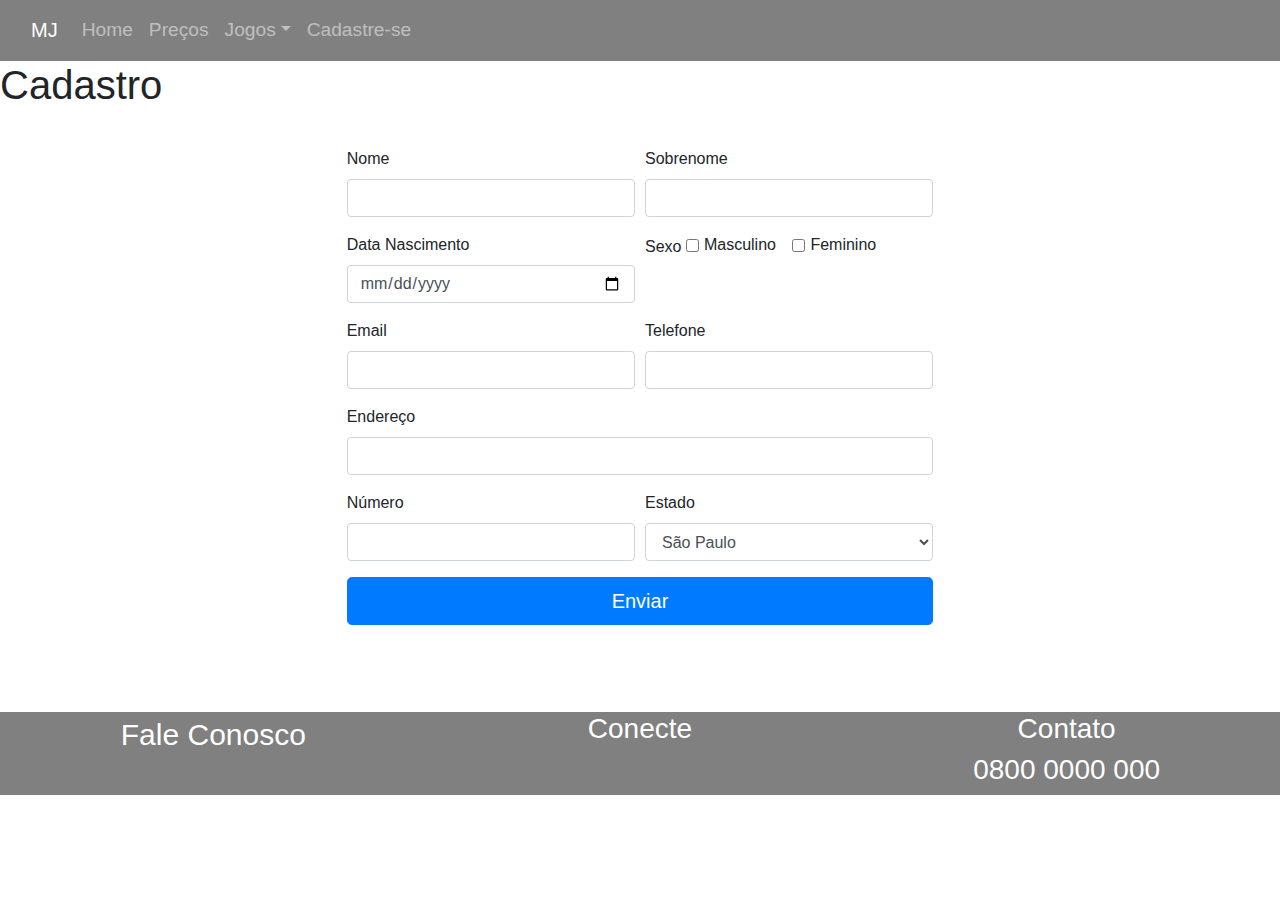
<file: cadastre.html>
<!DOCTYPE html>
<html lang="en">

<head>
    <title>Cadastro</title>
    <meta charset="utf-8">
    <meta name="viewport" content="width=device-width, initial-scale=1">
    <link rel="stylesheet" href="indexstyle.css">
    <link rel="stylesheet" href="https://stackpath.bootstrapcdn.com/bootstrap/4.4.1/css/bootstrap.min.css">
    <script src="https://code.jquery.com/jquery-3.4.1.slim.min.js"></script>
    <script src="https://cdn.jsdelivr.net/npm/popper.js@1.16.0/dist/umd/popper.min.js"></script>
    <script src="https://stackpath.bootstrapcdn.com/bootstrap/4.4.1/js/bootstrap.min.js"></script>
    <script>

function valida_email(){
var usuario = document.getElementById("email").value.substring(0, document.getElementById("email").value.indexOf("@"));
var dominio = document.getElementById("email").value.substring(document.getElementById("email").value.indexOf("@")+ 1, document.getElementById("email").value.length);
if ((usuario.length >=1) &&
    (dominio.length >=3) && 
    (usuario.search("@")==-1) && 
    (dominio.search("@")==-1) &&
    (usuario.search(" ")==-1) && 
    (dominio.search(" ")==-1) &&
    (dominio.search(".")!=-1) &&      
    (dominio.indexOf(".") >=1)&& 
    (dominio.lastIndexOf(".") < dominio.length - 1)) {
alert("Email está válido");
}
else{
alert("E-mail está inválido");
document.getElementById('email').value = "";
}
}

function formata_telefone()
{
  
var tel = document.getElementById("tel").value;
  const parte1 = "("+tel.substring(0,2 )+")" ;
  const parte2 = tel.substring(2,7);
  const parte3 = "-"+tel.substring(7,11);
  var total = parte1+parte2+parte3; 
  document.getElementById("tel").value = total;

}

  
    </script>
</head>

<body>
    <nav class="navbar navbar-expand-md navbar-dark">
        <div class="container-fluid">
            <a class="navbar-brand">MJ</a>
            <button class="navbar-toggler" type="button" data-toggler="collapse" data-target="#minha_nav_bar">
                <span class="navbar-toggler-icon"></span>
            </button>
            <div class="collapse navbar-collapse" id="minha_nav_bar">
                <ul class="navbar-nav" >
                    <li class="nav-item" >
                        <a class="nav-link" href="index.html">Home</a>
                    </li>
                    <li class="nav-item" >
                        <a class="nav-link"  href="preco.html">Preços</a>
                    </li>
                    <li class="nav-item dropdown">
                        <a class="nav-link dropdown-toggle" data-toggle="dropdown" href="#" role="button"
                            aria-haspopup="true" aria-expanded="false">Jogos</a>
                        <div class="dropdown-menu">
                            <a class="dropdown-item" href="jogo1.html">JOGO 1</a>
                            <a class="dropdown-item" href="jogo2.html">JOGO 2</a>
                            <a class="dropdown-item" href="jogo3.html">JOGO 3</a>
                            <div class="dropdown-divider"></div>
                    </li>
                    <li class="nav-item" >
                        <a class="nav-link"  href="cadastre.html">Cadastre-se</a>
                    </li>
                </ul>
            </div>
        </div>
    </nav>
    <h1>Cadastro</h1>

    <div container style="margin:3%">

        <div class="row">
            <div class="col-lg-3">

            </div>
            <div class="col-lg-6">

                <form method="post" action="">
                    <div class="form-row">
                        <div class="form-group col-md-6">
                            <label for="nome">Nome</label>
                            <input type="text" class="form-control" name="nome" id="nome">
                        </div>
                        <div class="form-group col-md-6">
                            <label for="sobrenome">Sobrenome</label>
                            <input type="text" class="form-control" name="sobrenome" id="sobrenome">
                        </div>
                    </div>
                        <div class="form-row">
                            <div class="form-group col-md-6">
                                <label for="data">Data Nascimento</label>
                                <input type="date" class="form-control" name="data" id="data">
                            </div>
                            <div class="form-group col-md-6">
                                <label>Sexo</label>
                                <div class="form-check form-check-inline">
                                    <input class="form-check-input" type="checkbox" id="inlineCheckbox1" value="opcao1">
                                    <label class="form-check-label" for="inlineCheckbox1">Masculino</label>
                                </div>
                                <div class="form-check form-check-inline">
                                    <input class="form-check-input" type="checkbox" id="inlineCheckbox2" value="opcao2">
                                    <label class="form-check-label" for="inlineCheckbox2">Feminino</label>
                                </div>

                            </div>
                        </div>
                            <div class="form-row">
                                <div class="form-group col-md-6">
                                    <label for="email">Email</label>
                                    <input class="form-control" type="email" onblur="valida_email()" name="email" id="email">
                                </div>
                                <div class="form-group col-md-6">
                                    <label for="tel">Telefone</label>
                                    <input class="form-control" onblur="formata_telefone()" type="tel" name="tel" id="tel" >
                                </div>
                            </div>
                            <div class="form-row">
                                <div class="form-group col-md-12">
                                    <label for="endereco">Endereço</label>
                            <input class="form-control" type="text" name="endereco" id="endereco">
                                </div>
                            </div>
                            <div class="form-row">
                                <div class="form-group col-md-6">
                                    <label for="num">Número</label>
                            <input type="number" class="form-control" name="num" id="num">
                                </div>
                                <div class="form-group col-md-6">
                                    <label for="estado">Estado</label>
                            <select id="estado" class="form-control" name="estado">
                                <option value="SP">São Paulo</option>
                                <option value="MG">Minas Gerais</option>
                                <option value="RJ">Rio de Janeiro</option>
                                <option value="ES">Espirito Santo</option>
                            </select>
                                </div>
                            </div>

                            <button type="submit" class="btn btn-primary btn-lg btn-block">Enviar</button><br><br>
                        </div>

                </form>
            </div>
        </div>
    </div>

    <footer class="container-fluid text-center">
        <div class="row">
            <div class="col-sm-4">
                <a href="faleconosco.html">Fale Conosco</a>
            </div>
            <div class="col-sm-4">
                <h3>Conecte</h3>

            </div>
            <div class="col-sm-4">
                <h3>Contato</h3>
                <h3>0800 0000 000</h3>

            </div>
        </div>
    </footer>
</body>

</html>
</file>
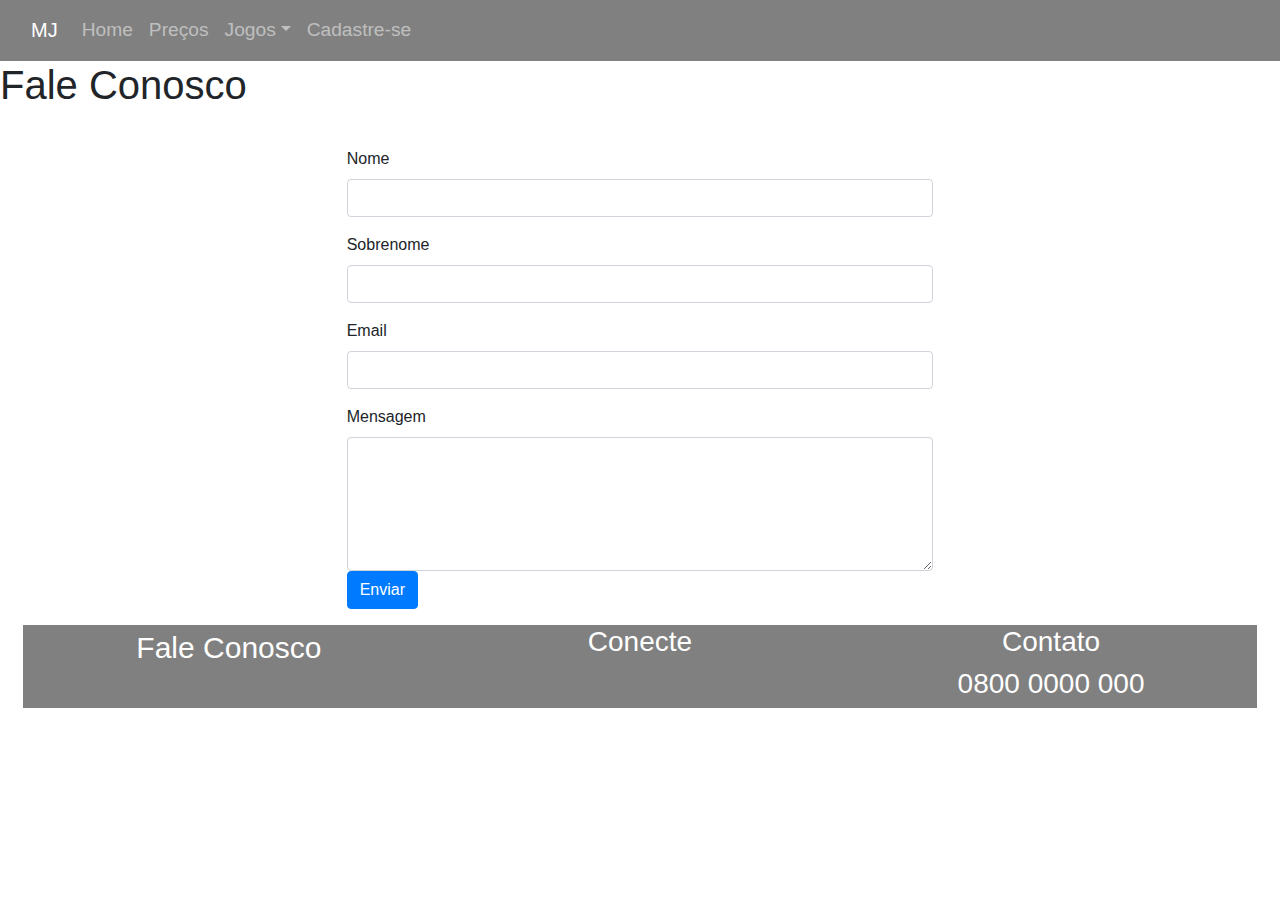
<file: faleconosco.html>
<!DOCTYPE html>
<html lang="pt-br">
<head>
    <title>Fale Conosco</title>
		<meta charset="utf-8">
		<meta name="viewport" content="width=device-width, initial-scale=1">
		<link rel="stylesheet"
href="indexstyle.css">
		<link rel="stylesheet"
href="https://stackpath.bootstrapcdn.com/bootstrap/4.4.1/css/bootstrap.min.css">
<script src="https://code.jquery.com/jquery-3.4.1.slim.min.js"></script>
<script src="https://cdn.jsdelivr.net/npm/popper.js@1.16.0/dist/umd/popper.min.js"></script>
<script src="https://stackpath.bootstrapcdn.com/bootstrap/4.4.1/js/bootstrap.min.js"></script>
</head>
<body>
    <nav class="navbar navbar-expand-md navbar-dark">
        <div class="container-fluid">
            <a class="navbar-brand">MJ</a>
            <button class="navbar-toggler" type="button" data-toggler="collapse" data-target="#minha_nav_bar">
                <span class="navbar-toggler-icon"></span>
            </button>
            <div class="collapse navbar-collapse" id="minha_nav_bar">
                <ul class="navbar-nav">
                    <li class="nav-item">
                        <a class="nav-link" href="index.html">Home</a>
                    </li>
                    <li class="nav-item">
                        <a class="nav-link" href="preco.html">Preços</a>
                    </li>
                    <li class="nav-item dropdown">
                        <a class="nav-link dropdown-toggle" data-toggle="dropdown" href="#" role="button" aria-haspopup="true" aria-expanded="false">Jogos</a>
                        <div class="dropdown-menu">
                            <a class="dropdown-item" href="jogo1.html">JOGO 1</a>
                            <a class="dropdown-item" href="jogo2.html">JOGO 2</a>
                            <a class="dropdown-item" href="jogo3.html">JOGO 3</a>
                            <div class="dropdown-divider"></div>
                    </li>
                    <li class="nav-item">
                        <a class="nav-link" href="cadastre.html">Cadastre-se</a>
                    </li>
                </ul>
            </div>
        </div>
    </nav>

        <h1>Fale Conosco</h1>
    
           <div container style="margin:3%">
        
            <div class="row">
                <div class="col-lg-3">

                </div>
                <div class="col-lg-6">
            <form method="post" action="" >
                <div class="form-group">
                <label for="nome">Nome</label>
                <input type="text" name="nome" class="form-control" id="nome">
                </div>
                <div class="form-group">
                <label for="sobrenome">Sobrenome</label>
                <input type="text" name="sobrenome" class="form-control" id="sobrenome">
                </div>
                <div class="form-group">
                <label for="email">Email</label>
                <input type="email" name="email" class="form-control" id="email">
                </div>
                <div class="form-group">
                <label for="mensagem">Mensagem</label>
                <textarea id="mensagem" name="mensagem" class="form-control" rows="5" cols="35"></textarea>
                <div class="form-group">
                    <button type="submit" class="btn btn-primary">Enviar</button>
            </form>
                </div>
            </div>      
        </div> 
            <footer class="container-fluid text-center">
                <div class="row">
                    <div class="col-sm-4">
                        <a href="faleconosco.html">Fale Conosco</a>	
                    </div>
                    <div class="col-sm-4">
                        <h3>Conecte</h3>
                        
                    </div>
                    <div class="col-sm-4">
                        <h3>Contato</h3>
                        <h3>0800 0000 000</h3>
            
                    </div>
                </div>
            </footer>
</body>
</html>
</file>
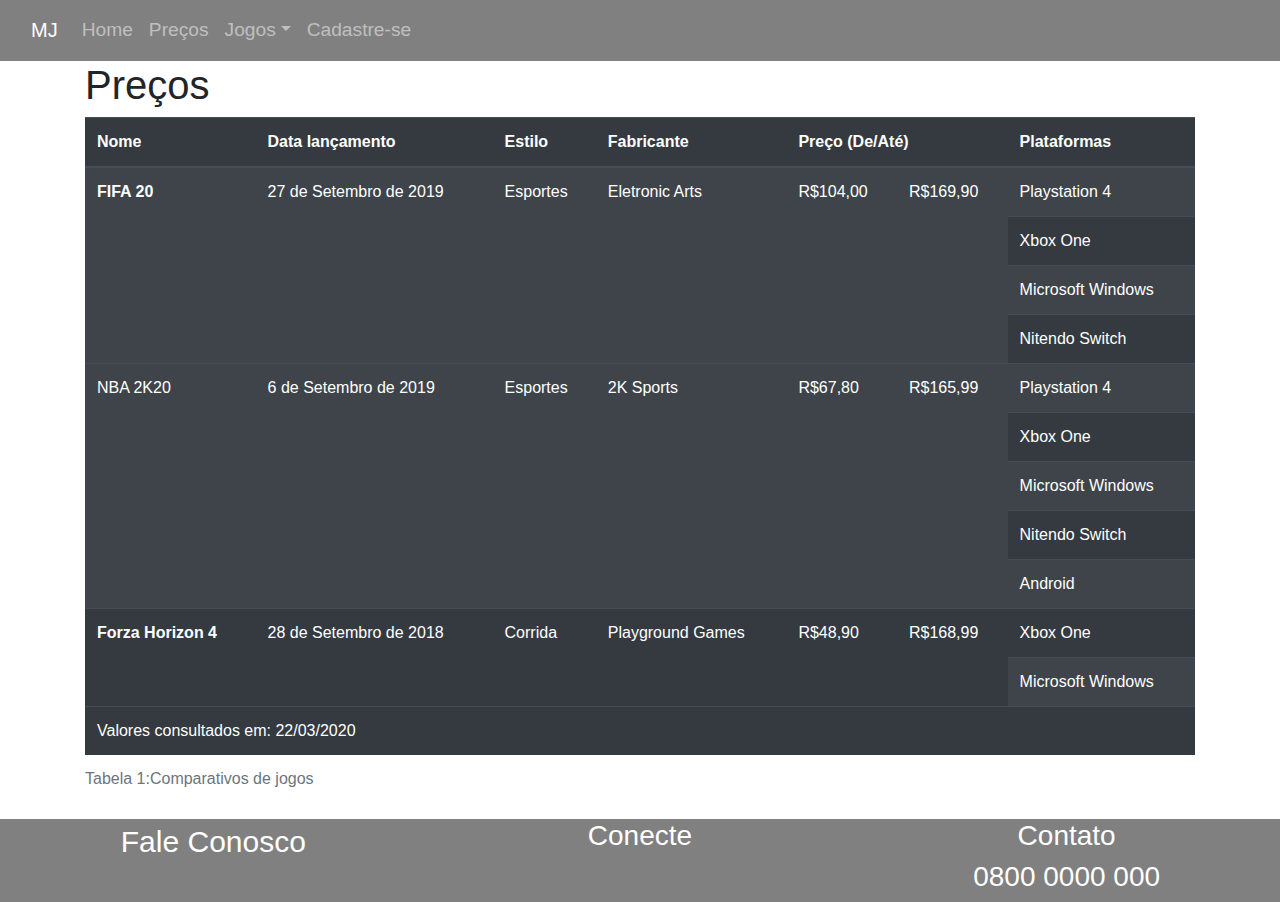
<file: preco.html>
<!DOCTYPE html>
<html>
	<head>
		
		<title>Preço</title>
		<meta charset="utf-8">
		<meta name="viewport" content="width=device-width, initial-scale=1">
		<link rel="stylesheet"
href="indexstyle.css">
		<link rel="stylesheet"
href="https://stackpath.bootstrapcdn.com/bootstrap/4.4.1/css/bootstrap.min.css">
<script src="https://code.jquery.com/jquery-3.4.1.slim.min.js"></script>
<script src="https://cdn.jsdelivr.net/npm/popper.js@1.16.0/dist/umd/popper.min.js"></script>
<script src="https://stackpath.bootstrapcdn.com/bootstrap/4.4.1/js/bootstrap.min.js"></script>


	</head>
	<body>
		<nav class="navbar navbar-expand-md navbar-dark">
			<div class="container-fluid">
				<a class="navbar-brand">MJ</a>
				<button class="navbar-toggler" type="button" data-toggler="collapse" data-target="#minha_nav_bar">
					<span class="navbar-toggler-icon"></span>
				</button>
				<div class="collapse navbar-collapse" id="minha_nav_bar">
					<ul class="navbar-nav">
						<li class="nav-item">
							<a class="nav-link" href="index.html">Home</a>
						</li>
						<li class="nav-item">
							<a class="nav-link" href="#">Preços</a>
						</li>
						<li class="nav-item dropdown">
							<a class="nav-link dropdown-toggle" data-toggle="dropdown" href="#" role="button" aria-haspopup="true" aria-expanded="false">Jogos</a>
							<div class="dropdown-menu">
								<a class="dropdown-item" href="jogo1.html">JOGO 1</a>
								<a class="dropdown-item" href="jogo2.html">JOGO 2</a>
								<a class="dropdown-item" href="jogo3.html">JOGO 3</a>
								<div class="dropdown-divider"></div>
						</li>
						<li class="nav-item">
							<a class="nav-link" href="cadastre.html">Cadastre-se</a>
						</li>
					</ul>
				</div>
			</div>
		</nav>
        <div class="container">
        <h1>Preços</h1>
        <table class="table table-striped table-dark table-responsive-md">
            <caption>Tabela 1:Comparativos de jogos</caption>
            <thead>	
                <tr>
                    <th scope="col">Nome</th>
                    <th scope="col">Data lançamento</th>
                    <th scope="col">Estilo</th>
                    <th scope="col">Fabricante</th>
                    <th scope="col" colspan="2">  Preço (De/Até)</th>
                    <th>Plataformas</th>
                    
                </tr>
            </thead>
            <tfoot>
                <td colspan="7">Valores consultados em: 22/03/2020</td>
            </tfoot>
            
            <tbody>
              <tr>
                <th scope="row" rowspan="4">FIFA 20</td>   
                <td rowspan="4">27 de Setembro de 2019</td>
			    <td rowspan="4">Esportes</td>
			    <td rowspan="4">Eletronic Arts</td>
			    <td rowspan="4">R$104,00</td>
			    <td rowspan="4">R$169,90</td>
                <td>Playstation 4</td>
				
				<tr>
					<td>Xbox One</td>
				</tr>
				<tr>
					<td>Microsoft Windows</td>
				</tr>
				<tr>	
					<td>Nitendo Switch</td>
                </tr>
            </tr> 
            <tr>   
                <td scope="row" rowspan="5">NBA 2K20</td>
                <td rowspan="5">6 de Setembro de 2019</td>
                <td rowspan="5">Esportes</td>
                <td rowspan="5">2K Sports</td>
                <td rowspan="5">R$67,80</td>
                <td rowspan="5">R$165,99</td>
                        <td>Playstation 4</td>
                    
                    <tr>
                        <td>Xbox One</td>
                    </tr>
                    <tr>
                        <td>Microsoft Windows</td>
                    </tr>
                    <tr>	
                        <td>Nitendo Switch</td>
                    </tr>
                    <tr>
                        <td>Android</td>
                    </tr>
                    
            </tr>
                <th scope="row" rowspan="2">Forza Horizon 4</td>
                    <td rowspan="2">28 de Setembro de 2018</td>
                    <td rowspan="2">Corrida</td>
                    <td rowspan="2">Playground Games</td>
                    <td rowspan="2">R$48,90</td>
                    <td rowspan="2">R$168,99</td>
                            <td>Xbox One</td>
                        <tr >
                            <td>Microsoft Windows</td>
                            </tr>
              </tr>
            </tbody>
          </table>
        </div>
		  <footer class="container-fluid text-center">
			<div class="row">
				<div class="col-sm-4">
					<a href="faleconosco.html">Fale Conosco</a>	
				</div>
				<div class="col-sm-4">
					<h3>Conecte</h3>
					
				</div>
				<div class="col-sm-4">
					<h3>Contato</h3>
					<h3>0800 0000 000</h3>

				</div>
			</div>
		</footer>
	
	</body>


</html>
</file>
<file: indexstyle.css>
.navbar{
    background-color:grey;
    color: black;
    font-size: 1.2em;
}
footer{
    background-color: grey;
    font-size: 30px;
    color: white;
}
footer a{

    font-size: 30px;
    color: white;
}
</file>
